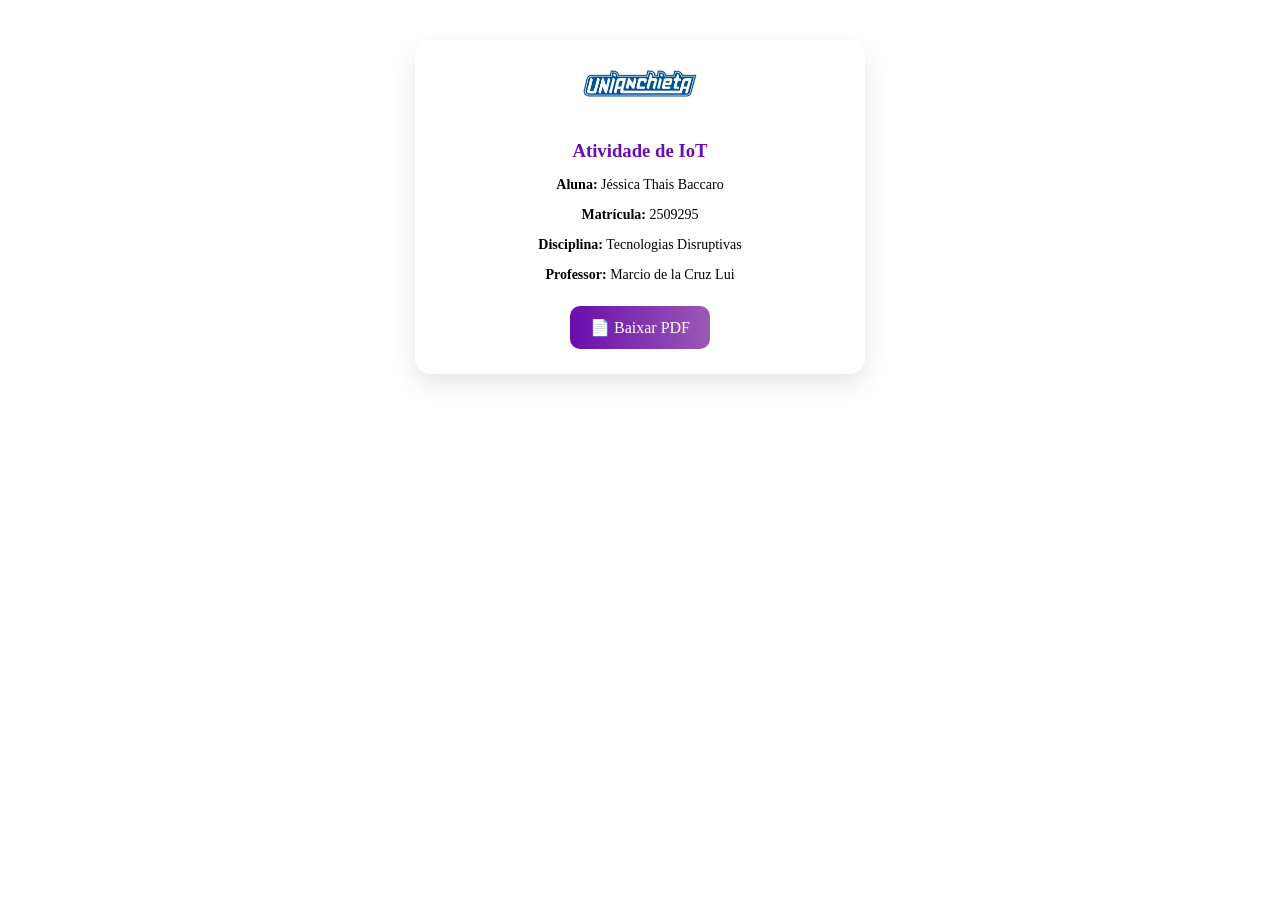
<file: index.html>
<!DOCTYPE html>
<html lang="pt-BR">
<head>
    <meta charset="UTF-8">
    <title>Download PDF - IoT</title>

    <!-- IMPORTANTE: linkar o CSS -->
    <link rel="stylesheet" href="style.css">
</head>

<body>

<!-- CARD DE DOWNLOAD -->
<div class="card-pdf">
    <img src="logo-unianchieta.png" alt="Logo UniAnchieta" class="logo">

    <h3>Atividade de IoT</h3>

    <p><strong>Aluna:</strong> Jéssica Thais Baccaro</p>
    <p><strong>Matrícula:</strong> 2509295</p>
    <p><strong>Disciplina:</strong> Tecnologias Disruptivas</p>
    <p><strong>Professor:</strong> Marcio de la Cruz Lui</p>

    <a href="atividade_iot.pdf" download class="btn-download">
        📄 Baixar PDF
    </a>
</div>

</body>
</html>
</file>
<file: style.css>
.card-pdf {
    background: white;
    max-width: 400px;
    margin: 40px auto;
    padding: 25px;
    border-radius: 15px;
    box-shadow: 0 10px 25px rgba(0,0,0,0.1);
    text-align: center;
    transition: 0.3s;
}

.card-pdf:hover {
    transform: translateY(-5px);
}

.card-pdf .logo {
    width: 120px;
    margin-bottom: 15px;
}

.card-pdf h3 {
    color: #6a0dad;
    margin-bottom: 15px;
}

.card-pdf p {
    margin-bottom: 8px;
    font-size: 14px;
}

.btn-download {
    display: inline-block;
    margin-top: 15px;
    padding: 12px 20px;
    background: linear-gradient(90deg, #6a0dad, #9b59b6);
    color: white;
    text-decoration: none;
    border-radius: 10px;
    transition: 0.3s;
}

.btn-download:hover {
    opacity: 0.85;
    transform: scale(1.05);
}
</file>
